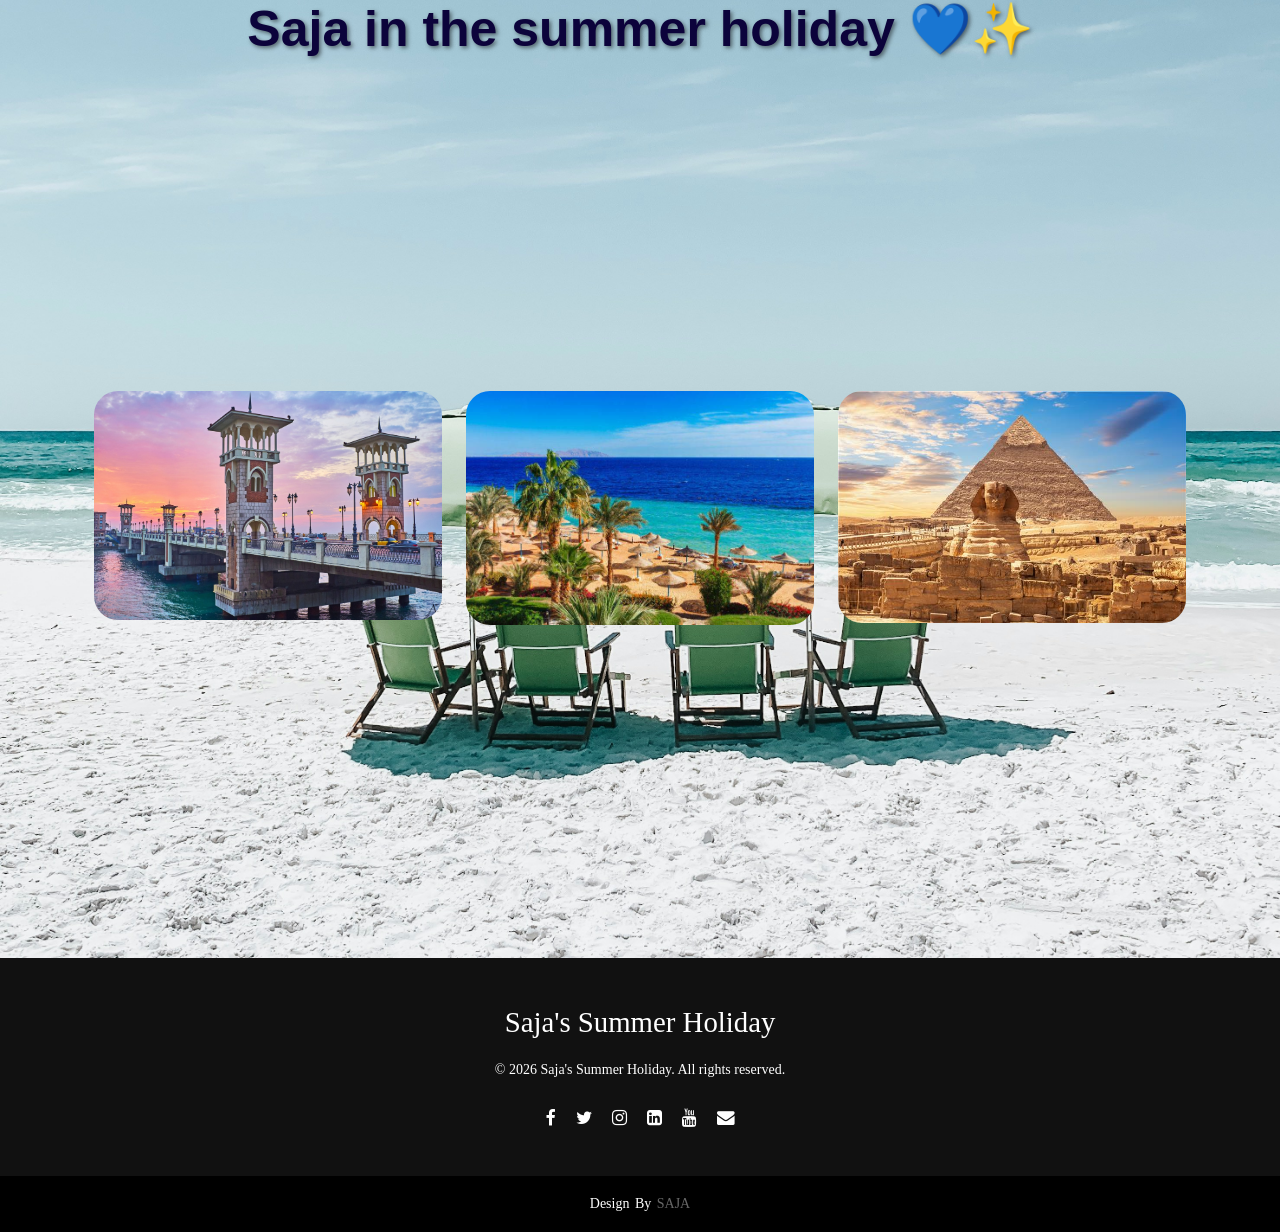
<file: index.html>
<!DOCTYPE html>
<html lang="en">
    <head>
        <meta charset="UTF-8">
        <meta name="viewport" content="width=device-width, initial-scale=1.0">
        <title>summer 2026</title>
        <link rel="stylesheet" href="style.css">
        <link rel="stylesheet" href="https://stackpath.bootstrapcdn.com/font-awesome/4.7.0/css/font-awesome.min.css">
        <link rel="icon" type="image/x-icon" href="images/download.webp">
    </head>
    <body>
        <h1> Saja in the summer holiday 💙✨</h1>
        
        <div class="container">
            <div class="card">
                <article class="article">
                    <img src="images/نبذه-عامه-عن-الاسكندريه-1-1024x673.jpg" alt="image of Alexandria" class="img">

                    <div class="data">
                        <!-- <span class="description">Cairo</span> -->
                        <h2 class="title">Alexandria</h2>
                        <a href="Alexandria.html" class="button" target="_blank">Read more</a>

                    </div>
                </article>

                <article class="article">
                    <img src="images/R.jfif" alt="image of red sea" class="img">

                    <div class="data">
                        <!-- <span class="description">Cairo</span> -->
                        <h2 class="title">Red Sea</h2>
                        <a href="Red sea.html" class="button" target="_blank">Read more</a>

                    </div>
                </article>

                <article class="article">
                    <img src="images/pyramids.jpg" alt="image of pyramides" class="img">

                    <div class="data">
                        <!-- <span class="description">Cairo</span> -->
                        <h2 class="title">Cairo</h2>
                        <a href="cairo.html" class="button" target="_blank">Read more</a>

                    </div>
                </article>
            </div>
        </div>
        <footer>
            <div class="footer-content">
                <h3>Saja's Summer Holiday</h3>
                <p>© 2026 Saja's Summer Holiday. All rights reserved.</p>
                <ul class="socials">
                    <li><a href="https://www.facebook.com/" target="_blank"><i class="fa fa-facebook"></i></a></li>
                    <li><a href="https://twitter.com/" target="_blank"><i class="fa fa-twitter"></i></a></li>
                    <li><a href="https://www.instagram.com/" target="_blank"><i class="fa fa-instagram"></i></a></li>
                    <li><a href="https://www.linkedin.com/" target="_blank"><i class="fa fa-linkedin-square"></i></a></li>
                    <li><a href="https://www.youtube.com/" target="_blank"><i class="fa fa-youtube"></i></a></li>
                    <li><a href="mailto:saja@example.com" target="_blank"><i class="fa fa-envelope"></i></a></li>
                </ul>
            </div>
            <div class="footer-bottom">
                <p>Design by <span>Saja</span></p>
            </div>
        </footer>
    </body>
</html>
</file>
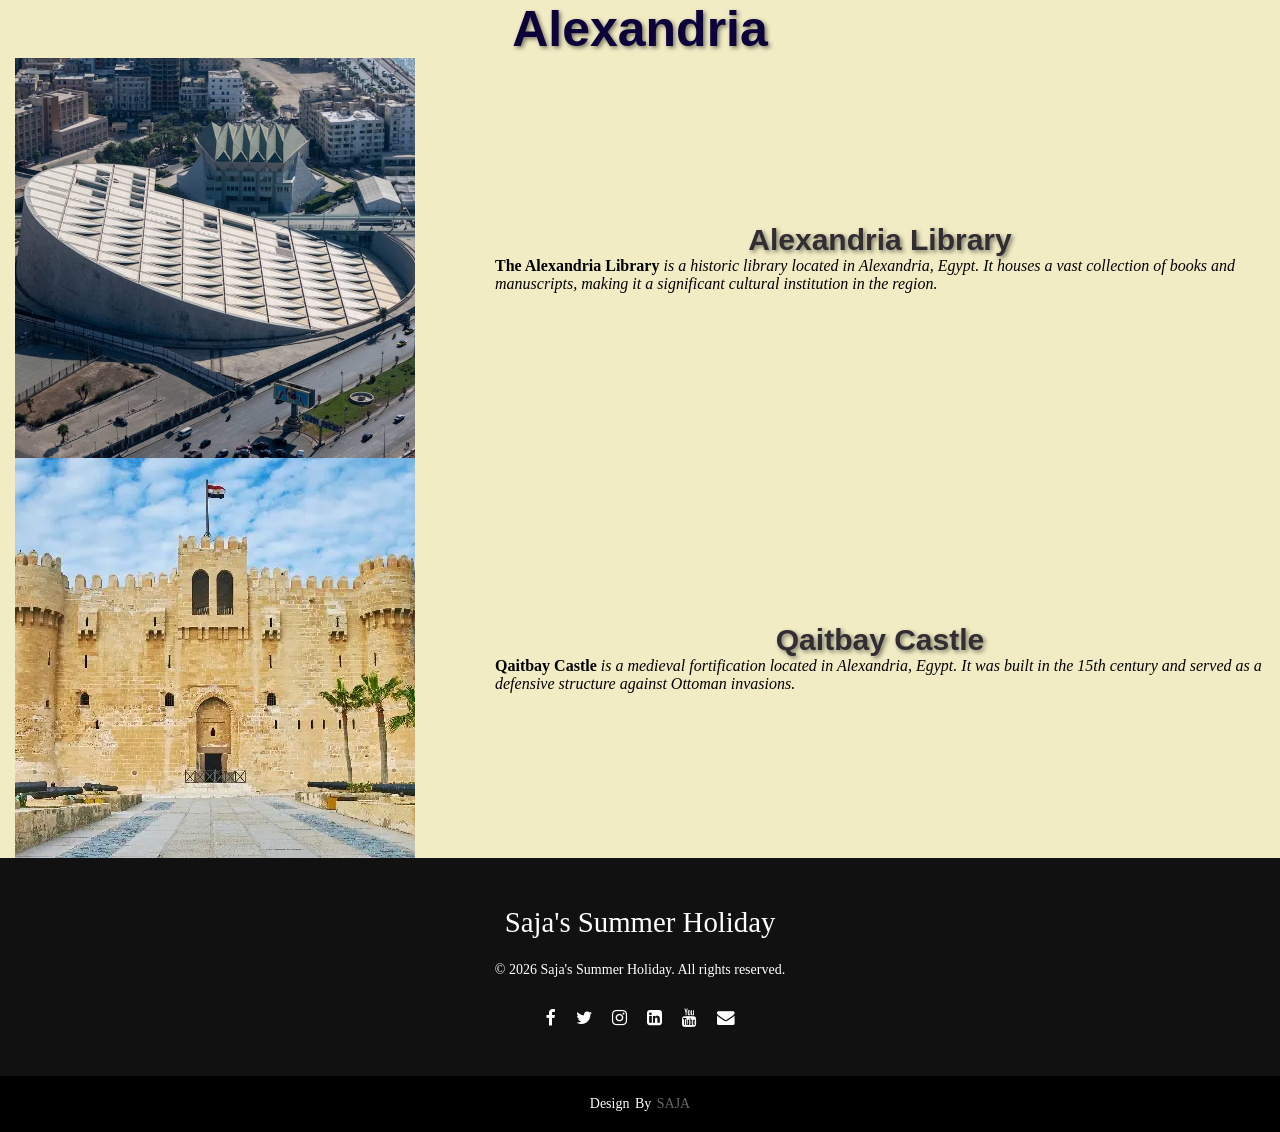
<file: Alexandria.html>
<!DOCTYPE html>
<html lang="en">
    <head>
        <meta charset="UTF-8">
        <meta name="viewport" content="width=device-width, initial-scale=1.0">
        <title>summer 2026</title>
        <link rel="stylesheet" href="style2.css">
         <link rel="stylesheet" href="https://stackpath.bootstrapcdn.com/font-awesome/4.7.0/css/font-awesome.min.css">
         <link rel="icon" type="image/x-icon" href="images/download.webp">
    </head>
    <body>
        
        <h1>Alexandria</h1>

        <div class="wrapper">
            <div class="photo">
                <!--<img width="600" height="400" src="images/Linguamid-arabic-with-Hamid-Cairo-tower-1.jpg" alt="Cairo Tower">-->
                 <img width="600" height="400" src="images/top-architecture-firms.jpg" alt="Alexandria Library">
            </div>
            <div class="description">
                <h2>Alexandria Library</h2>
                <p><strong>The Alexandria Library</strong><em> is a historic library located in Alexandria, Egypt. It houses a vast collection of books and manuscripts, making it a significant cultural institution in the region.</em></p>
            </div>
        </div>

        <div class="wrapper">
            <div class="photo">
                <!--<img width="600" height="400" src="images/Linguamid-arabic-with-Hamid-Cairo-tower-1.jpg" alt="Cairo Tower">-->
              <img width="600" height="400" src="images/0c36b98019214ff4b41effe9_cut_750x400_10.webp" alt="Qaitbay Castle">
            </div>
            <div class="description">
                <h2>Qaitbay Castle</h2>
                <p><strong>Qaitbay Castle</strong><em> is a medieval fortification located in Alexandria, Egypt. It was built in the 15th century and served as a defensive structure against Ottoman invasions.</em></p>
            </div>
        </div>    
        <footer>
            <div class="footer-content">
                <h3>Saja's Summer Holiday</h3>
                <p>© 2026 Saja's Summer Holiday. All rights reserved.</p>
                <ul class="socials">
                    <li><a href="https://www.facebook.com/" target="_blank"><i class="fa fa-facebook"></i></a></li>
                    <li><a href="https://twitter.com/" target="_blank"><i class="fa fa-twitter"></i></a></li>
                    <li><a href="https://www.instagram.com/" target="_blank"><i class="fa fa-instagram"></i></a></li>
                    <li><a href="https://www.linkedin.com/" target="_blank"><i class="fa fa-linkedin-square"></i></a></li>
                    <li><a href="https://www.youtube.com/" target="_blank"><i class="fa fa-youtube"></i></a></li>
                    <li><a href="mailto:saja@example.com" target="_blank"><i class="fa fa-envelope"></i></a></li>
                </ul>
            </div>
            <div class="footer-bottom">
                <p>Design by <span>Saja</span></p>
            </div>
        </footer>    
    </body>
</html>
</file>
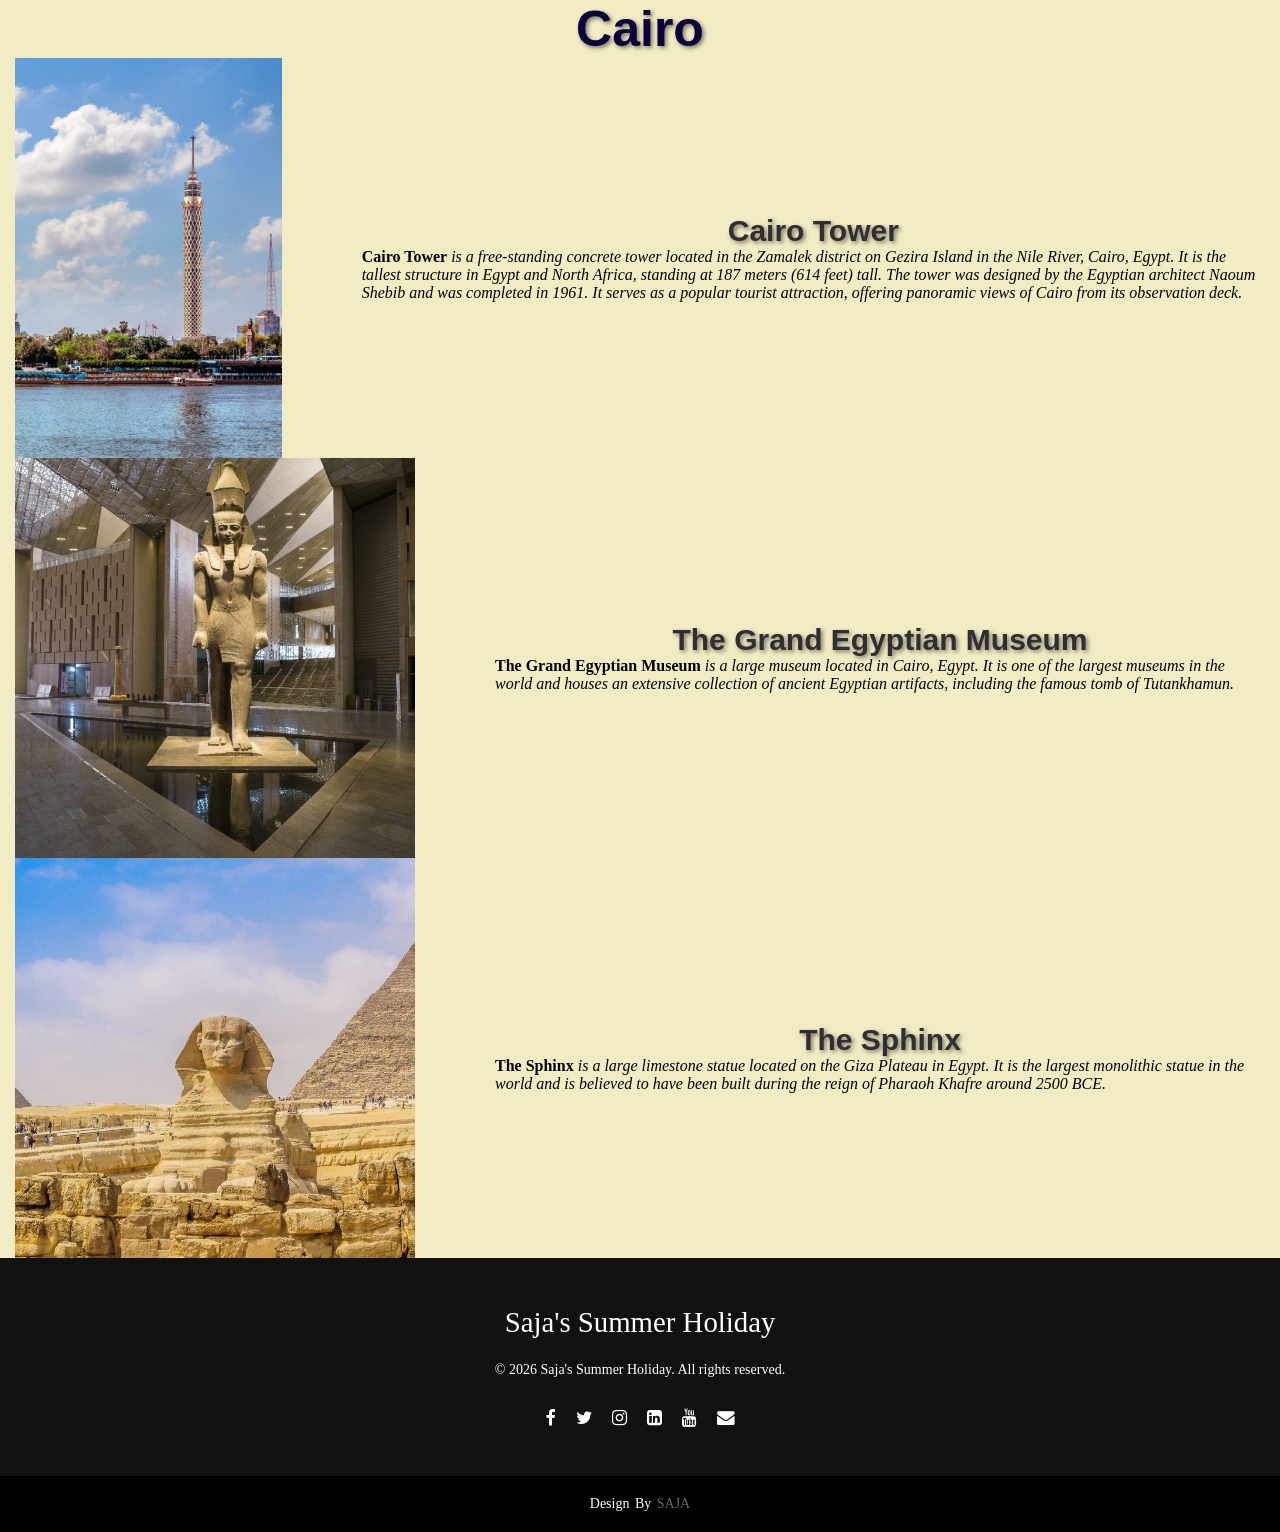
<file: cairo.html>
<!DOCTYPE html>
<html lang="en">
    <head>
        <meta charset="UTF-8">
        <meta name="viewport" content="width=device-width, initial-scale=1.0">
        <title>summer 2026</title>
        <link rel="stylesheet" href="style1.css">
         <link rel="stylesheet" href="https://stackpath.bootstrapcdn.com/font-awesome/4.7.0/css/font-awesome.min.css">
         <link rel="icon" type="image/x-icon" href="images/download.webp">
    </head>
    <body>
        <h1>Cairo</h1>

        <div class="wrapper">
            <div class="photo">
                <!--<img width="600" height="400" src="images/Linguamid-arabic-with-Hamid-Cairo-tower-1.jpg" alt="Cairo Tower">-->
                <img width="600" height="400" src="images/3ac19ca667d99d65f8a006144a0fb8c7.jpg" alt="Cairo Tower">
            </div>
            <div class="description">
                <h2>Cairo Tower</h2>
                <p><strong>Cairo Tower</strong><em> is a free-standing concrete tower located in the Zamalek district on Gezira Island in the Nile River, Cairo, Egypt. It is the tallest structure in Egypt and North Africa, standing at 187 meters (614 feet) tall. The tower was designed by the Egyptian architect Naoum Shebib and was completed in 1961. It serves as a popular tourist attraction, offering panoramic views of Cairo from its observation deck.</em></p>
            </div>
        </div>

        <div class="wrapper">
            <div class="photo">
                <!--<img width="600" height="400" src="images/Linguamid-arabic-with-Hamid-Cairo-tower-1.jpg" alt="Cairo Tower">-->
              <img width="600" height="400" src="images/R (1).jfif" alt="The Grand Egyptian Museum">
            </div>
            <div class="description">
                <h2>The Grand Egyptian Museum</h2>
                <p><strong>The Grand Egyptian Museum</strong><em> is a large museum located in Cairo, Egypt. It is one of the largest museums in the world and houses an extensive collection of ancient Egyptian artifacts, including the famous tomb of Tutankhamun.</em></p>
            </div>
        </div>
         <div class="wrapper">
            <div class="photo">
                <!--<img width="600" height="400" src="images/Linguamid-arabic-with-Hamid-Cairo-tower-1.jpg" alt="Cairo Tower">-->
              <img width="600" height="400" src="images/R (2).jfif" alt="The Sphinx">
            </div>
            <div class="description">
                <h2>The Sphinx</h2>
                <p><strong>The Sphinx</strong><em> is a large limestone statue located on the Giza Plateau in Egypt. It is the largest monolithic statue in the world and is believed to have been built during the reign of Pharaoh Khafre around 2500 BCE.</em></p>
            </div>
        </div>
        <footer>
            <div class="footer-content">
                <h3>Saja's Summer Holiday</h3>
                <p>© 2026 Saja's Summer Holiday. All rights reserved.</p>
                <ul class="socials">
                    <li><a href="https://www.facebook.com/" target="_blank"><i class="fa fa-facebook"></i></a></li>
                    <li><a href="https://twitter.com/" target="_blank"><i class="fa fa-twitter"></i></a></li>
                    <li><a href="https://www.instagram.com/" target="_blank"><i class="fa fa-instagram"></i></a></li>
                    <li><a href="https://www.linkedin.com/" target="_blank"><i class="fa fa-linkedin-square"></i></a></li>
                    <li><a href="https://www.youtube.com/" target="_blank"><i class="fa fa-youtube"></i></a></li>
                    <li><a href="mailto:saja@example.com" target="_blank"><i class="fa fa-envelope"></i></a></li>
                </ul>
            </div>
            <div class="footer-bottom">
                <p>Design by <span>Saja</span></p>
            </div>
        </footer>
    </body>
</html>
</file>
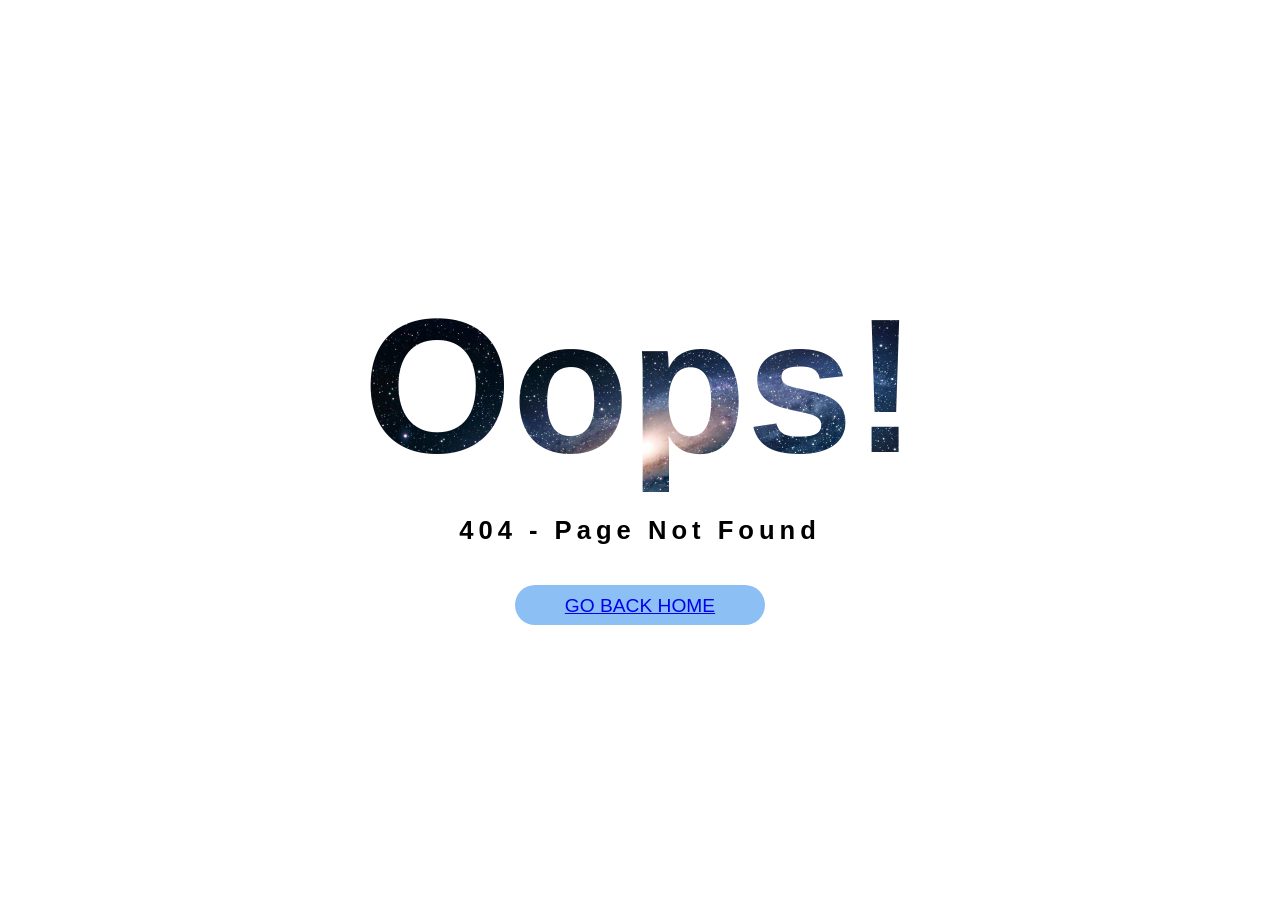
<file: erorr.html>
<!DOCTYPE html>
<html lang="en">
    <head>
        <meta charset="UTF-8">
        <meta name="viewport" content="width=device-width, initial-scale=1.0">
        <link rel="stylesheet" href="style4.css">
    </head>
    <body>
        <div class="error-container">
            <h1>Oops!</h1>
            <h3>404 - Page Not Found</h3>
            <button><a href="index.html" >Go Back Home</a></button>
        </div>
    </body>
</html>
</file>
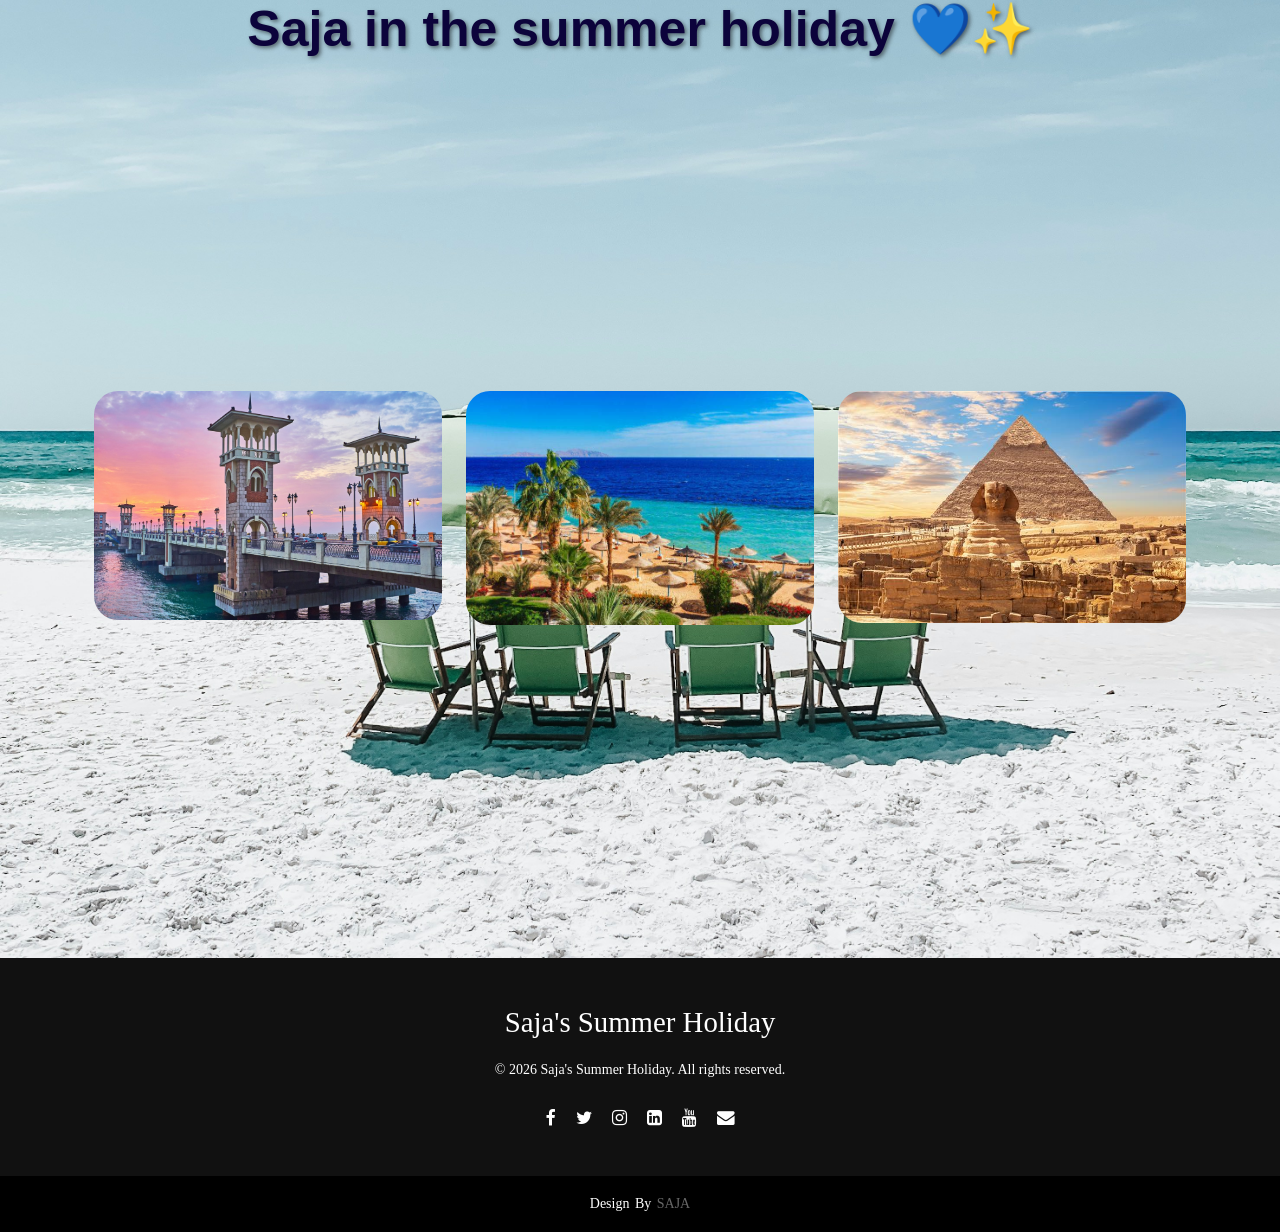
<file: home.html>
<!DOCTYPE html>
<html lang="en">
    <head>
        <meta charset="UTF-8">
        <meta name="viewport" content="width=device-width, initial-scale=1.0">
        <title>summer 2026</title>
        <link rel="stylesheet" href="style.css">
        <link rel="stylesheet" href="https://stackpath.bootstrapcdn.com/font-awesome/4.7.0/css/font-awesome.min.css">
        <link rel="icon" type="image/x-icon" href="images/download.webp">
    </head>
    <body>
        <h1> Saja in the summer holiday 💙✨</h1>
        
        <div class="container">
            <div class="card">
                <article class="article">
                    <img src="images/نبذه-عامه-عن-الاسكندريه-1-1024x673.jpg" alt="image of Alexandria" class="img">

                    <div class="data">
                        <!-- <span class="description">Cairo</span> -->
                        <h2 class="title">Alexandria</h2>
                        <a href="Alexandria.html" class="button" target="_blank">Read more</a>

                    </div>
                </article>

                <article class="article">
                    <img src="images/R.jfif" alt="image of red sea" class="img">

                    <div class="data">
                        <!-- <span class="description">Cairo</span> -->
                        <h2 class="title">Red Sea</h2>
                        <a href="Red sea.html" class="button" target="_blank">Read more</a>

                    </div>
                </article>

                <article class="article">
                    <img src="images/pyramids.jpg" alt="image of pyramides" class="img">

                    <div class="data">
                        <!-- <span class="description">Cairo</span> -->
                        <h2 class="title">Cairo</h2>
                        <a href="Cairo.html" class="button" target="_blank">Read more</a>

                    </div>
                </article>
            </div>
        </div>
        <footer>
            <div class="footer-content">
                <h3>Saja's Summer Holiday</h3>
                <p>© 2026 Saja's Summer Holiday. All rights reserved.</p>
                <ul class="socials">
                    <li><a href="https://www.facebook.com/" target="_blank"><i class="fa fa-facebook"></i></a></li>
                    <li><a href="https://twitter.com/" target="_blank"><i class="fa fa-twitter"></i></a></li>
                    <li><a href="https://www.instagram.com/" target="_blank"><i class="fa fa-instagram"></i></a></li>
                    <li><a href="https://www.linkedin.com/" target="_blank"><i class="fa fa-linkedin-square"></i></a></li>
                    <li><a href="https://www.youtube.com/" target="_blank"><i class="fa fa-youtube"></i></a></li>
                    <li><a href="mailto:saja@example.com" target="_blank"><i class="fa fa-envelope"></i></a></li>
                </ul>
            </div>
            <div class="footer-bottom">
                <p>Design by <span>Saja</span></p>
            </div>
        </footer>
    </body>
</html>
</file>
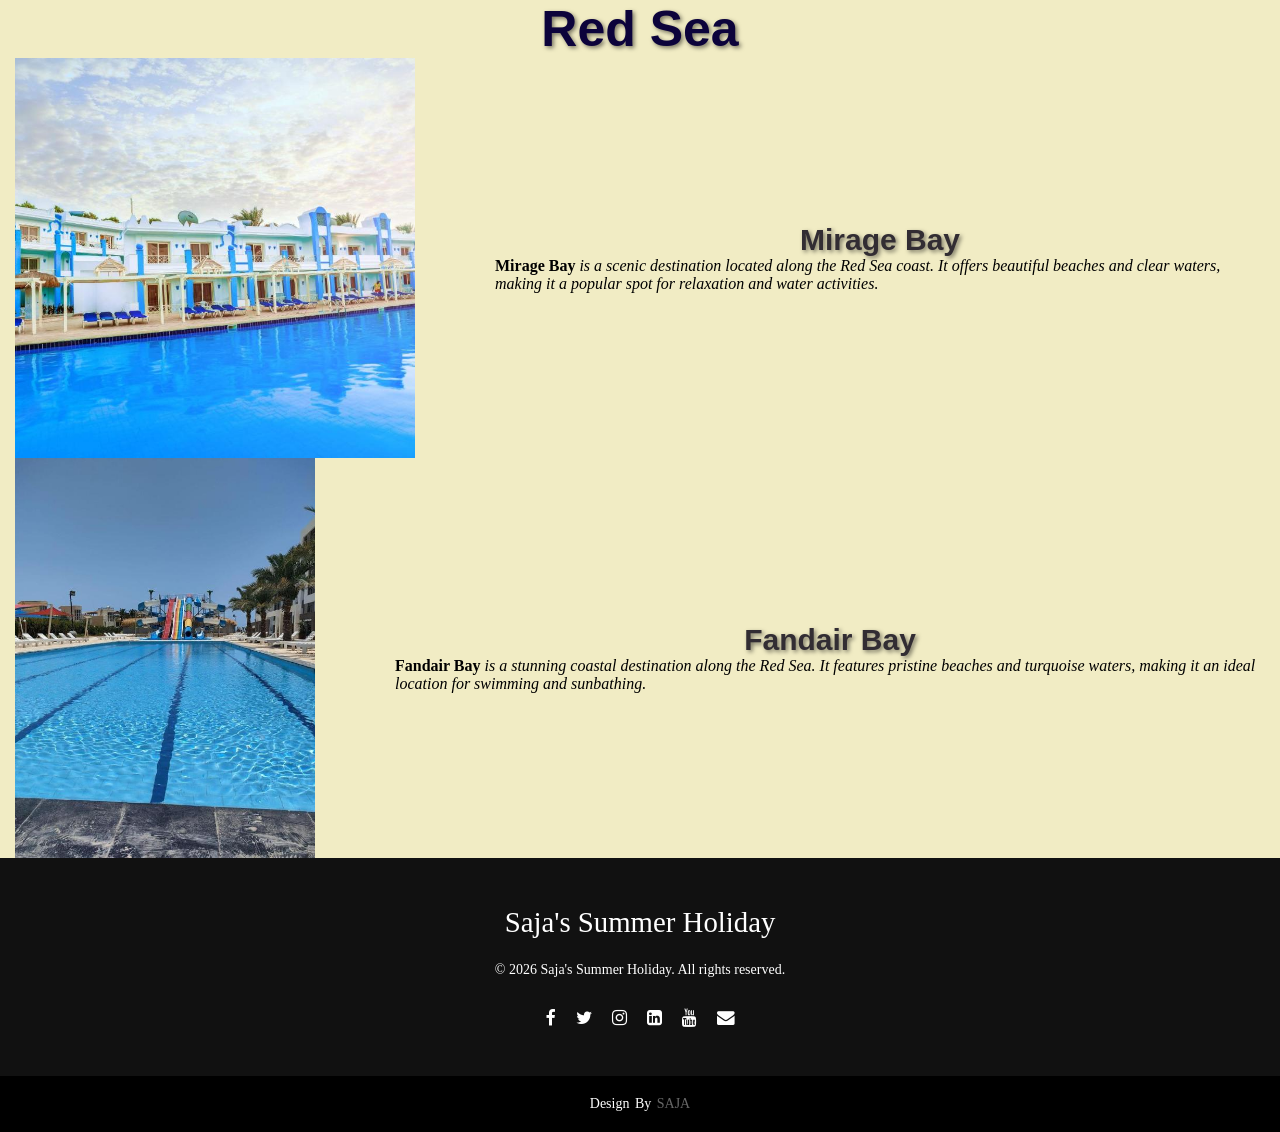
<file: Red sea.html>
<!DOCTYPE html>
<html lang="en">
    <head>
        <meta charset="UTF-8">
        <meta name="viewport" content="width=device-width, initial-scale=1.0">
        <title>summer 2026</title>
        <link rel="stylesheet" href="style3.css">
         <link rel="stylesheet" href="https://stackpath.bootstrapcdn.com/font-awesome/4.7.0/css/font-awesome.min.css">
         <link rel="icon" type="image/x-icon" href="images/download.webp">
    </head>
    <body>
        <h1>Red Sea</h1>
         <div class="wrapper">
            <div class="photo">
                <!--<img width="600" height="400" src="images/Linguamid-arabic-with-Hamid-Cairo-tower-1.jpg" alt="Cairo Tower">-->
                  <img width="600" height="400" src="images/419652099.jpg" alt="Mirage Bay">
            </div>
            <div class="description">
                <h2>Mirage Bay</h2>
                <p><strong>Mirage Bay</strong><em> is a scenic destination located along the Red Sea coast. It offers beautiful beaches and clear waters, making it a popular spot for relaxation and water activities.</em></p>
            </div>
        </div>

        <div class="wrapper">
            <div class="photo">
                <!--<img width="600" height="400" src="images/Linguamid-arabic-with-Hamid-Cairo-tower-1.jpg" alt="Cairo Tower">-->
              <img width="600" height="400" src="images/526285715.jpg" alt="Fandair Bay">
            </div>
            <div class="description">
                <h2>Fandair Bay</h2>
                <p><strong>Fandair Bay</strong><em> is a stunning coastal destination along the Red Sea. It features pristine beaches and turquoise waters, making it an ideal location for swimming and sunbathing.</em></p>
            </div>
        </div>    
        <footer>
            <div class="footer-content">
                <h3>Saja's Summer Holiday</h3>
                <p>© 2026 Saja's Summer Holiday. All rights reserved.</p>
                <ul class="socials">
                    <li><a href="https://www.facebook.com/" target="_blank"><i class="fa fa-facebook"></i></a></li>
                    <li><a href="https://twitter.com/" target="_blank"><i class="fa fa-twitter"></i></a></li>
                    <li><a href="https://www.instagram.com/" target="_blank"><i class="fa fa-instagram"></i></a></li>
                    <li><a href="https://www.linkedin.com/" target="_blank"><i class="fa fa-linkedin-square"></i></a></li>
                    <li><a href="https://www.youtube.com/" target="_blank"><i class="fa fa-youtube"></i></a></li>
                    <li><a href="mailto:saja@example.com" target="_blank"><i class="fa fa-envelope"></i></a></li>
                </ul>
            </div>
            <div class="footer-bottom">
                <p>Design by <span>Saja</span></p>
            </div>
        </footer>    
    </body>
</html>
</file>
<file: style.css>
@import url("https://fonts.googleapis.com/css2?family=Poppins:wght@400;500&display=swap");

:root {
  /*========== Colors ==========*/
  /*Color mode HSL(hue, saturation, lightness)*/
  --first-color: hsl(82, 60%, 28%);
  --title-color: hsl(0, 0%, 15%);
  --text-color: hsl(0, 0%, 35%);
  --body-color: hsl(0, 0%, 95%);
  --container-color: hsl(0, 0%, 100%);

  /*========== Font and typography ==========*/
  /*.5rem = 8px | 1rem = 16px ...*/
  --body-font: "Poppins", sans-serif;
  --h2-font-size: 1.25rem;
  --small-font-size: .813rem;
}

@media screen and (min-width: 1120px) {
  :root {
    --h2-font-size: 1.5rem;
    --small-font-size: .875rem;
  }
}

* {
  box-sizing: border-box;
  padding: 0;
  margin: 0;
}

body {
  font-family: var(--body-font);
  background-color: var(--body-color);
  color: var(--text-color);

  background-image: url(images/derick-mckinney-GhX9SH0bNcc-unsplash.jpg);
  background-repeat: no-repeat;
  background-size: cover;
  background-position: center;
  background-attachment: fixed;
}

img {
  display: block;
  max-width: 100%;
  height: auto;
}

h1{
    text-align: center;
    font-family: Arial, sans-serif;
    font-size: 50px;
    color: rgb(12, 3, 59);
    text-shadow: 2px 2px 4px rgba(0, 0, 0, 0.5);
}

.container{
    display: grid;
    place-items: center;
    margin-inline: 1.5rem;
    padding-block: 5rem
}

.card{
    display: grid;
    row-gap: 3.5rem
}

.article{
    position: relative;
    overflow: hidden;
}

.img{
    width: 328px;
    border-radius: 1.5rem;
}

.data{
    width: 280px;
    background-color: var(--container-color);
    padding: 1.5rem 2rem;
    box-shadow: 0 8px 24px hsla(0, 0%, 0%, .15);
    border-radius: 1rem;
    position: absolute;
    bottom: -9rem;
    left: 0;
    right: 0;
    margin-inline: auto;
    opacity: 0;
    transition: opacity 1s 1s;
}

.title{
    font-size: var(--h2-font-size);
    font-weight: 500;
    color: var(--title-color);
    margin-bottom: .75rem;
}

.button{
    text-decoration: none;
    font-size: var(--small-font-size);
    font-weight: 500;
    color: var(--first-color);
}

.button:hover{
    text-decoration: underline;
}

.article:hover .data{
    animation: show-data 1s forwards;
    opacity: 1;
    transition: opacity .3s;
}

.article:hover{
     animation: remove-overflow 2s forwards;
}

.article:not(:hover){
     animation: show-overflow 2s forwards;
}

.article:not(:hover) .data{
     animation: remove-data 1s forwards;
}

@keyframes show-data{
    50%{
        transform:translateY(-10rem);
    }
    100%{
        transform:translateY(-7rem);
    }
}

@keyframes remove-overflow{
    to{
        overflow: initial;
    }
}
@keyframes remove-data{
    0%{
         transform:translateY(-7rem);
    }
    50%{
         transform:translateY(-10rem);
    }
    100%{
         transform:translateY(.5rem);
    }
}
@keyframes show-overflow{
    0%{
        overflow: initial;
        position-events: none;
    }
    50%{
         overflow: hidden;
    }
}
@media screen and (max-width: 340px) {
    .container{
        margin-inline: 1rem;
    }
    .data{
        width: 250px;
        padding: 1rem;
    }
}
@media screen and (min-width: 768px){
    .card{
        grid-template-columns:repeat(2, 1fr);
        column-gap: 1.5rem;
    }
}
@media screen and (min-width: 1120px){
    .container{
        height: 100vh;
    }
    .card{
        grid-template-columns:repeat(3, 1fr);
    }
    .img{
        width: 348px;
    }
    .data{
        width: 314px;
        padding-inline: 2.5rem;
    }
}
*{
    margin: 0;
    padding: 0;
    box-sizing: border-box;
}
body{
    background-color: #fcfcfc;
}
footer{
    position: absolute;
    background-color: #111;
    height: auto;
    width: 100vw;
    font-family: "open sans";
    padding-top: 40px ;
    color: #fff;
}
.footer-content{
    display: flex;
    align-items: center;
    justify-content: center;
    flex-direction: column;
    text-align: center;
}
.footer-content h3{
    font-size: 1.8rem;
    font-weight: 400;
    text-transform: capitalize;
    line-height: 3rem;
}
.footer-content p{
    max-width: 500px;
    margin: 10px auto;
    line-height: 28px;
    font-size: 14px;
}
.socials{
    list-style: none;
    display: flex;
    align-items: center;
    justify-content: center;
    margin: 1rem 0 3rem 0;
}
.socials li{
    margin: 0 10px;
}
.socials a{
    text-decoration: none;
    color: #fff;
}
.socials a i{
    font-size: 1.1rem;
    transition: color .4s ease;
}
.socials a:hover i{
    color: aqua;
}
.footer-bottom{
    background-color: #000;
    width: 100vw;
    padding: 20px 0;
    text-align: center;
}
.footer-bottom p{
    font-size: 14px;
    word-spacing: 2px;
    text-transform: capitalize;
}
.footer-bottom span{
    text-transform: uppercase;
    opacity: .4;
    font-weight: 200;
}
</file>
<file: style2.css>
h1{
    text-align: center;
    font-family: Arial, sans-serif;
    font-size: 50px;
    color: rgb(12, 3, 59);
    text-shadow: 2px 2px 4px rgba(0, 0, 0, 0.5);
}
h2{
    text-align: center;
    font-family: Arial, sans-serif;
    font-size: 30px;
    color: rgb(50, 45, 51);
    text-shadow: 2px 2px 4px rgba(0, 0, 0, 0.5);
}
img{
    width: 100%;
    max-width: 400px;
    object-fit: cover;
    vertical-align: middle;
}
.wrapper{
    padding: 0 15px;
    display: flex;
    flex-wrap: wrap;
    align-items: center;
    justify-content: space-around;
    gap: 5rem;
}
.description{
    flex: 1;
}

*{
    margin: 0;
    padding: 0;
    box-sizing: border-box;
}
body{
    background-color: rgb(241, 236, 196);
}
footer{
    position: absolute;
    background-color: #111;
    height: auto;
    width: 100vw;
    font-family: "open sans";
    padding-top: 40px ;
    color: #fff;
}
.footer-content{
    display: flex;
    align-items: center;
    justify-content: center;
    flex-direction: column;
    text-align: center;
}
.footer-content h3{
    font-size: 1.8rem;
    font-weight: 400;
    text-transform: capitalize;
    line-height: 3rem;
}
.footer-content p{
    max-width: 500px;
    margin: 10px auto;
    line-height: 28px;
    font-size: 14px;
}
.socials{
    list-style: none;
    display: flex;
    align-items: center;
    justify-content: center;
    margin: 1rem 0 3rem 0;
}
.socials li{
    margin: 0 10px;
}
.socials a{
    text-decoration: none;
    color: #fff;
}
.socials a i{
    font-size: 1.1rem;
    transition: color .4s ease;
}
.socials a:hover i{
    color: aqua;
}
.footer-bottom{
    background-color: #000;
    width: 100vw;
    padding: 20px 0;
    text-align: center;
}
.footer-bottom p{
    font-size: 14px;
    word-spacing: 2px;
    text-transform: capitalize;
}
.footer-bottom span{
    text-transform: uppercase;
    opacity: .4;
    font-weight: 200;
}
</file>
<file: style1.css>
h1{
    text-align: center;
    font-family: Arial, sans-serif;
    font-size: 50px;
    color: rgb(12, 3, 59);
    text-shadow: 2px 2px 4px rgba(0, 0, 0, 0.5);
}
h2{
    text-align: center;
    font-family: Arial, sans-serif;
    font-size: 30px;
    color: rgb(50, 45, 51);
    text-shadow: 2px 2px 4px rgba(0, 0, 0, 0.5);
}
img{
    width: 100%;
    max-width: 400px;
    object-fit: cover;
    vertical-align: middle;
}
.wrapper{
    padding: 0 15px;
    display: flex;
    flex-wrap: wrap;
    align-items: center;
    justify-content: space-around;
    gap: 5rem;
}
.description{
    flex: 1;
}
* {
    margin: 0;
    padding: 0;
    box-sizing: border-box;
}
body{
    background-color: rgb(241, 236, 196);
}
footer{
    position: absolute;
    background-color: #111;
    height: auto;
    width: 100vw;
    font-family: "open sans";
    padding-top: 40px ;
    color: #fff;
}
.footer-content{
    display: flex;
    align-items: center;
    justify-content: center;
    flex-direction: column;
    text-align: center;
}
.footer-content h3{
    font-size: 1.8rem;
    font-weight: 400;
    text-transform: capitalize;
    line-height: 3rem;
}
.footer-content p{
    max-width: 500px;
    margin: 10px auto;
    line-height: 28px;
    font-size: 14px;
}
.socials{
    list-style: none;
    display: flex;
    align-items: center;
    justify-content: center;
    margin: 1rem 0 3rem 0;
}
.socials li{
    margin: 0 10px;
}
.socials a{
    text-decoration: none;
    color: #fff;
}
.socials a i{
    font-size: 1.1rem;
    transition: color .4s ease;
}
.socials a:hover i{
    color: aqua;
}
.footer-bottom{
    background-color: #000;
    width: 100vw;
    padding: 20px 0;
    text-align: center;
}
.footer-bottom p{
    font-size: 14px;
    word-spacing: 2px;
    text-transform: capitalize;
}
.footer-bottom span{
    text-transform: uppercase;
    opacity: .4;
    font-weight: 200;
}
</file>
<file: style4.css>
*{
    margin: 0;
    padding: 0;
}
.error-container{
    display: flex;
    align-items: center;
    justify-content: center;
    flex-direction: column;
    height: 100vh;
    width: 100%;
    font-family: 'Gill Sans', 'Gill Sans MT', Calibri, 'Trebuchet MS', sans-serif;
}
h1{
    font-size: 15vw;
    font-weight: 700 !important;
    background: url('images/R (3).jfif');
    background-size: cover;
    -webkit-text-fill-color: transparent;
    -webkit-background-clip: text;
    background-clip: text;
}
h3{
    font-size: 2vw;
    margin-top: 20px;
    letter-spacing: 5px;
}
button{
    margin-top: 40px;
    padding: 10px 20px;
    font-size: 1.2rem;
    width: 250px;
    color: white;
    background-color: rgb(140, 192, 244);
    border: 0px;
    cursor: pointer;
    border-radius: 20px;
    height: 40px;
    text-transform: uppercase;
}
</file>
<file: style3.css>
h1{
    text-align: center;
    font-family: Arial, sans-serif;
    font-size: 50px;
    color: rgb(12, 3, 59);
    text-shadow: 2px 2px 4px rgba(0, 0, 0, 0.5);
}
h2{
    text-align: center;
    font-family: Arial, sans-serif;
    font-size: 30px;
    color: rgb(50, 45, 51);
    text-shadow: 2px 2px 4px rgba(0, 0, 0, 0.5);
}
img{
    width: 100%;
    max-width: 400px;
    object-fit: cover;
    vertical-align: middle;
}
.wrapper{
    padding: 0 15px;
    display: flex;
    flex-wrap: wrap;
    align-items: center;
    justify-content: space-around;
    gap: 5rem;
}
.description{
    flex: 1;
}

*{
    margin: 0;
    padding: 0;
    box-sizing: border-box;
}
body{
    background-color: rgb(241, 236, 196);
}
footer{
    position: absolute;
    background-color: #111;
    height: auto;
    width: 100vw;
    font-family: "open sans";
    padding-top: 40px ;
    color: #fff;
}
.footer-content{
    display: flex;
    align-items: center;
    justify-content: center;
    flex-direction: column;
    text-align: center;
}
.footer-content h3{
    font-size: 1.8rem;
    font-weight: 400;
    text-transform: capitalize;
    line-height: 3rem;
}
.footer-content p{
    max-width: 500px;
    margin: 10px auto;
    line-height: 28px;
    font-size: 14px;
}
.socials{
    list-style: none;
    display: flex;
    align-items: center;
    justify-content: center;
    margin: 1rem 0 3rem 0;
}
.socials li{
    margin: 0 10px;
}
.socials a{
    text-decoration: none;
    color: #fff;
}
.socials a i{
    font-size: 1.1rem;
    transition: color .4s ease;
}
.socials a:hover i{
    color: aqua;
}
.footer-bottom{
    background-color: #000;
    width: 100vw;
    padding: 20px 0;
    text-align: center;
}
.footer-bottom p{
    font-size: 14px;
    word-spacing: 2px;
    text-transform: capitalize;
}
.footer-bottom span{
    text-transform: uppercase;
    opacity: .4;
    font-weight: 200;
}
</file>
